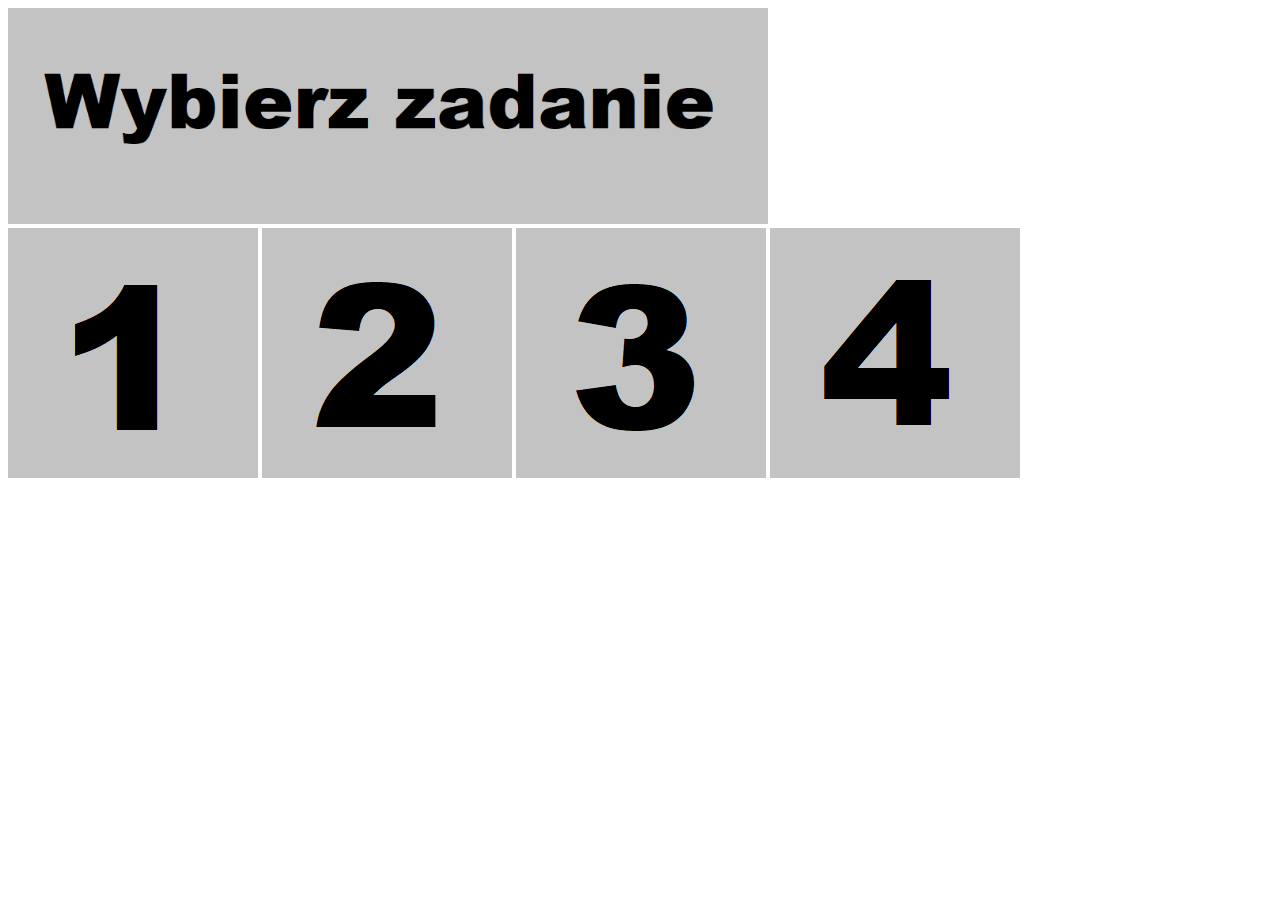
<file: index.html>
<!DOCTYPE html>
<html lang="pl">

<head>
<title>strona główna</title>
	<meta charset="utf-8" />
	
	
</head>

<body>
<img src="tytul.png" alt="Zadanie 2" width="760px"><br>
<a href="https://mateuszek2.github.io/informatyka/index.html"><img src="1zadanie.png" alt="Zadanie 1"></a>
<a href="https://mateuszek2.github.io/zadaniejs/index.html"><img src="2zadanie.png" alt="Zadanie 2"></a>
<a href="https://mateuszek2.github.io/zadanie3/index.html"><img src="3zadanie.png" alt="Zadanie 3"></a>
<a href="https://mateuszek2.github.io/zadanie4/index.html"><img src="4zadanie.png" alt="Zadanie 4"></a>
</body>

</html>
</file>
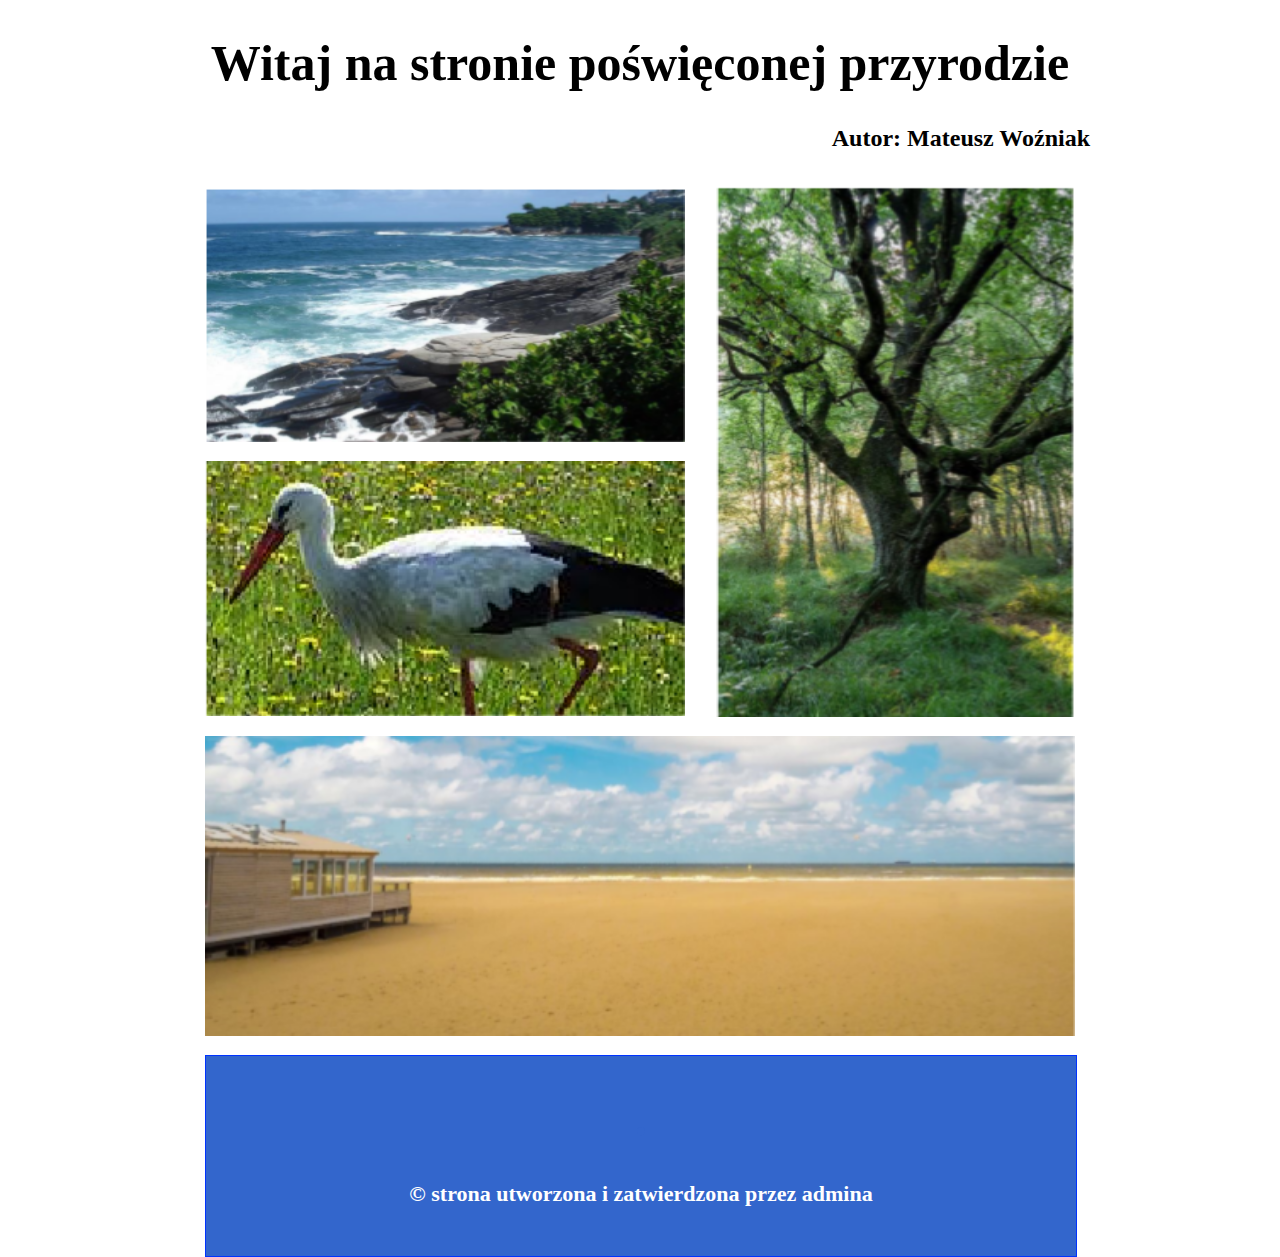
<file: informatyka/index.html>
<!doctype html>
<html lang="PL"> 
<head>
<title>
Kolekcja zdj
</title>
<link rel="stylesheet" type="text/css" href="style.css">
<meta charset="UTF-8">
</head>
<body>
<h1>Witaj na stronie poświęconej przyrodzie</h1>
<h2>Autor: Mateusz Woźniak</h2>
<div class="zdja"><img src="1.png" height="255px" width="480px"></div>
<div style="float:right"><img src="3.png" height="530" width="360px"></div>
<div><img src="2.png" height="255px" width="480px"></div>
</div><div style="clear:both"></div>
<div><img src="4.png" width="870px" height="300"></div>
<div class="stopka"><h1 style="color:#3366CC">.</h1><h3>&copy strona utworzona i zatwierdzona przez admina</h3></div>
</body>
</html>
</file>
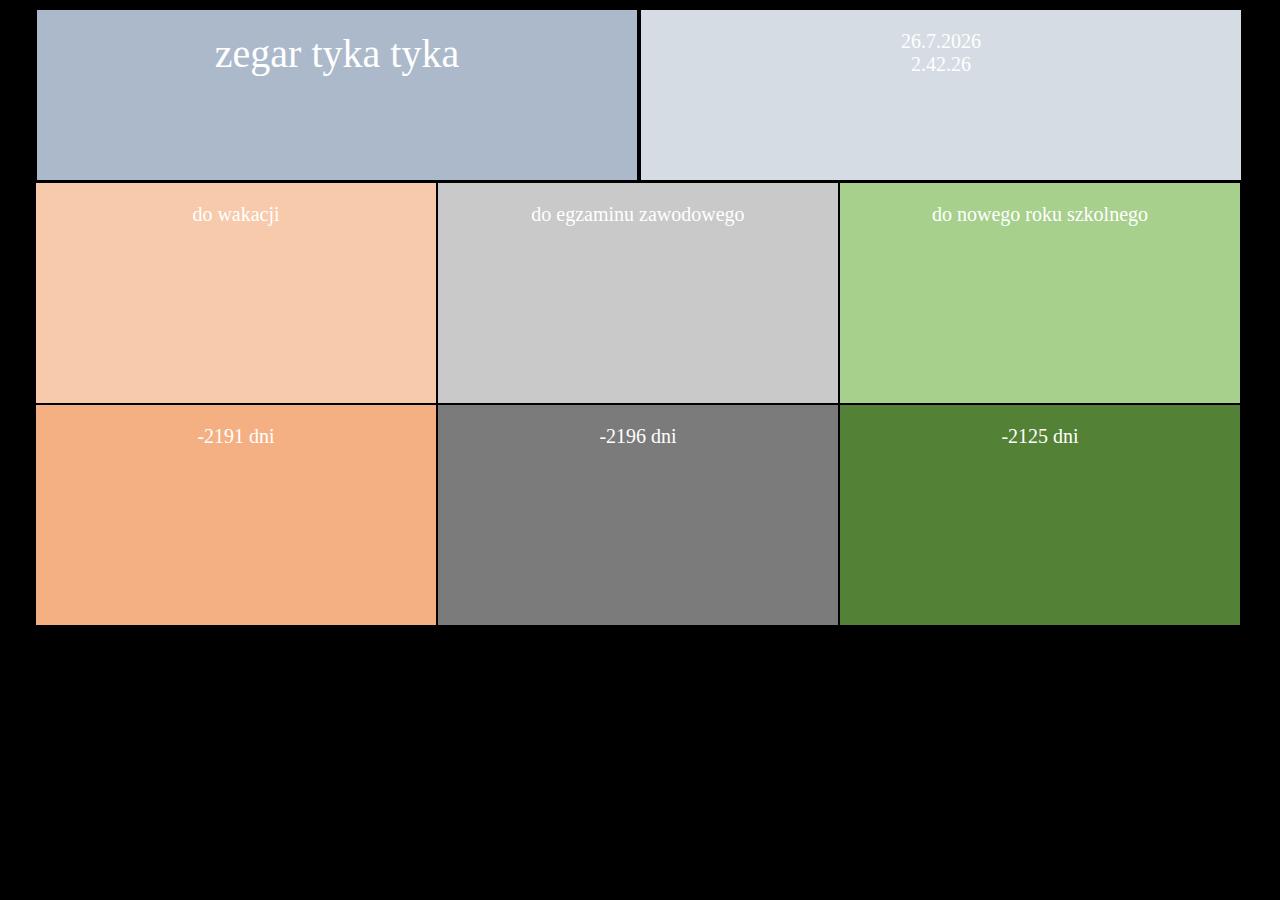
<file: zadanie3/index.html>
<!DOCTYPE html>
<html lang="pl">

<head>
<title>Zadanie 3</title>
	<meta charset="utf-8" />
	<link rel="stylesheet" href="style.css">
</head>
<body>
<div class="glowny">
<div class="tyka">zegar tyka tyka</div><div id="aktualny"></div><div style="clear:both"></div>
<div class="wakacje">do wakacji</div><div class="egzamin">do egzaminu zawodowego</div><div class="szkolny">do nowego roku szkolnego</div><div style="clear:both"></div>
<div id="czaswakacje"></div><div id="czasegzamin"></div><div id="czasszkolny"></div><div style="clear:both"></div>
</div>
<script>
var data=new Date();
var wakacje=new Date(2020, 06, 27);
var czaswakacje=wakacje-data;
var dni=Math.floor(czaswakacje/(1000*60*60*24));
var egzamin=new Date(2020, 06, 22);
var czasegzamin=egzamin-data;
var dni2=Math.floor(czasegzamin/(1000*60*60*24));
var szkola=new Date(2020, 09, 01);
var czasszkola=szkola-data;
var dni3=Math.floor(czasszkola/(1000*60*60*24));
rok=data.getFullYear(); // 1000-9999
godzina=data.getHours(); // bieżąca godzina na komputerze
minuta=data.getMinutes(); // minuty
dzien=data.getDate();
miesiac=data.getMonth()+1; // miesiące (0-11)
sekunda=data.getSeconds(); // sekundy
document.getElementById("aktualny").innerHTML = dzien+"."+miesiac+"."+rok+"<br>"+godzina+"."+minuta+"."+sekunda;
document.getElementById("czaswakacje").innerHTML = dni+" dni";
document.getElementById("czasegzamin").innerHTML = dni2+" dni";
document.getElementById("czasszkolny").innerHTML = dni3+" dni";
</script>
</body>
</html>
</file>
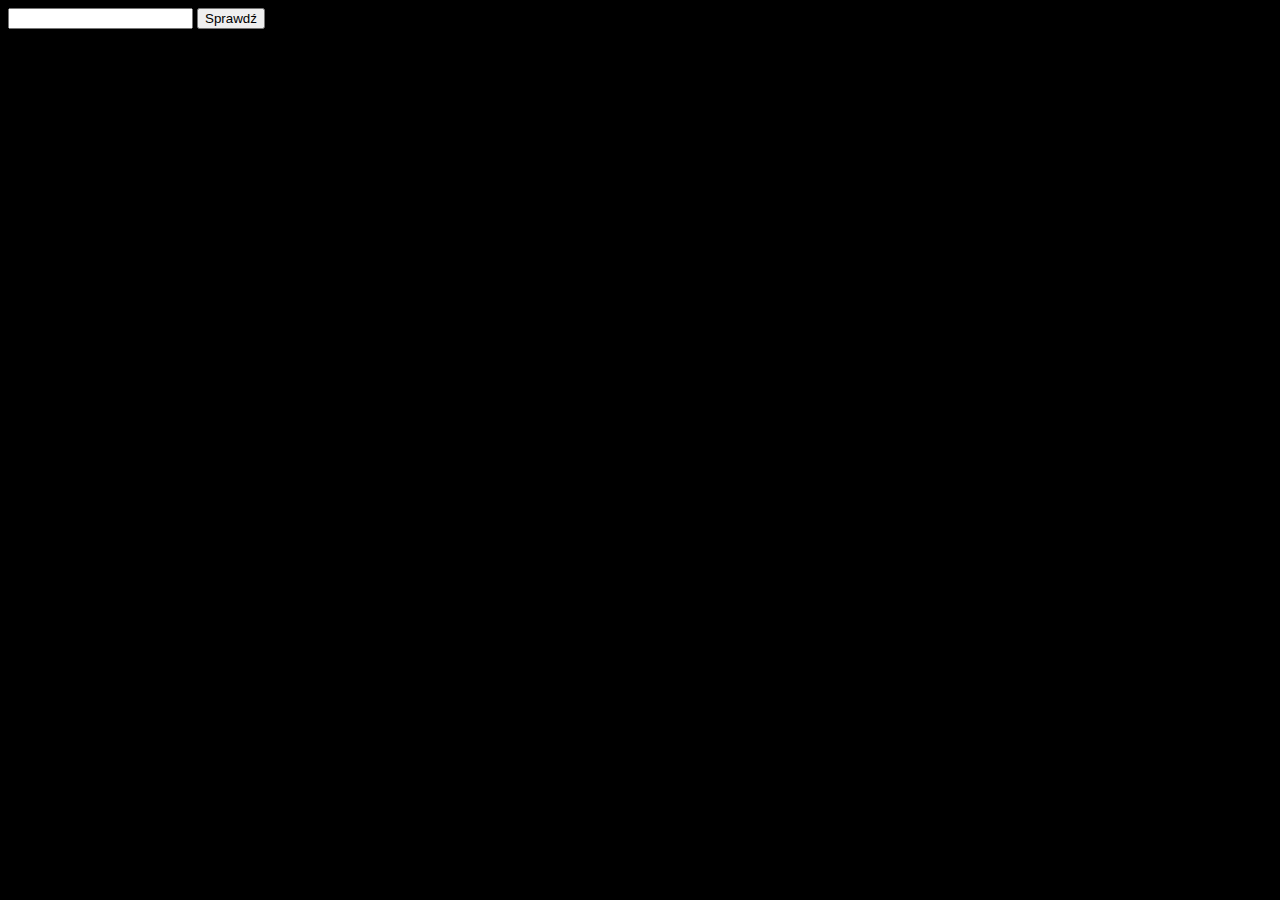
<file: zadanie4/index.html>
<!DOCTYPE html>
<html lang="pl">

<head>
<title>Zadanie 3</title>
	<meta charset="utf-8" />
	<link rel="stylesheet" href="style.css">
</head>
<body>
	<input type="text" id="pole" />
	<input type="submit" value="Sprawdź" onclick="sprawdz()"/>
	<div id="wynik"></div>
<script>
var i=1;
var j=1;
function sprawdz()
{
if(j!=2)
{
var a=document.getElementById("pole").value;
if(a==256){document.getElementById("wynik").innerHTML = "Udało ci się zgadnąć liczbę<br>Potrzebowałeś na to: "+i+" prób";j=2;}
else if(a>256){alert("Liczba jest większa od mojej. spróbuj ponownie");i=i+1;}
else if(a<256){alert("Liczba jest mniejsza od mojej. spróbuj ponownie");i=i+1;}
}
}
</script>
</body>
</html>
</file>
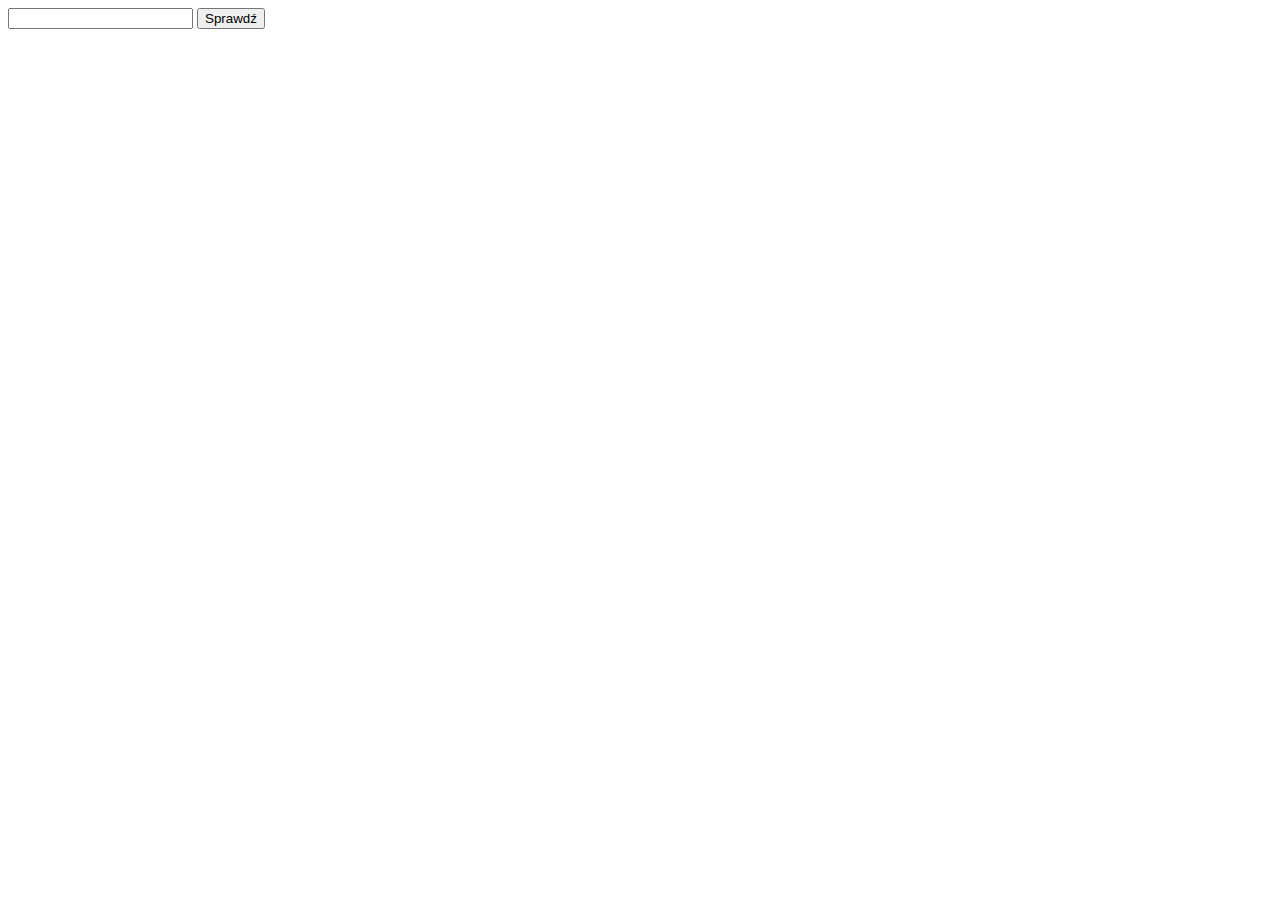
<file: zadaniejs/index.html>
<!DOCTYPE html>
<html lang="pl">

<head>
<title>pierwszy JavaScript</title>
	<meta charset="utf-8" />
	
	
</head>

<body>

	<input type="text" id="pole" />
	<input type="submit" value="Sprawdź" onclick="sprawdz()"/>
	<div id="wynik"></div>
	<script src="script.js"></script>
</body>

</html>
</file>
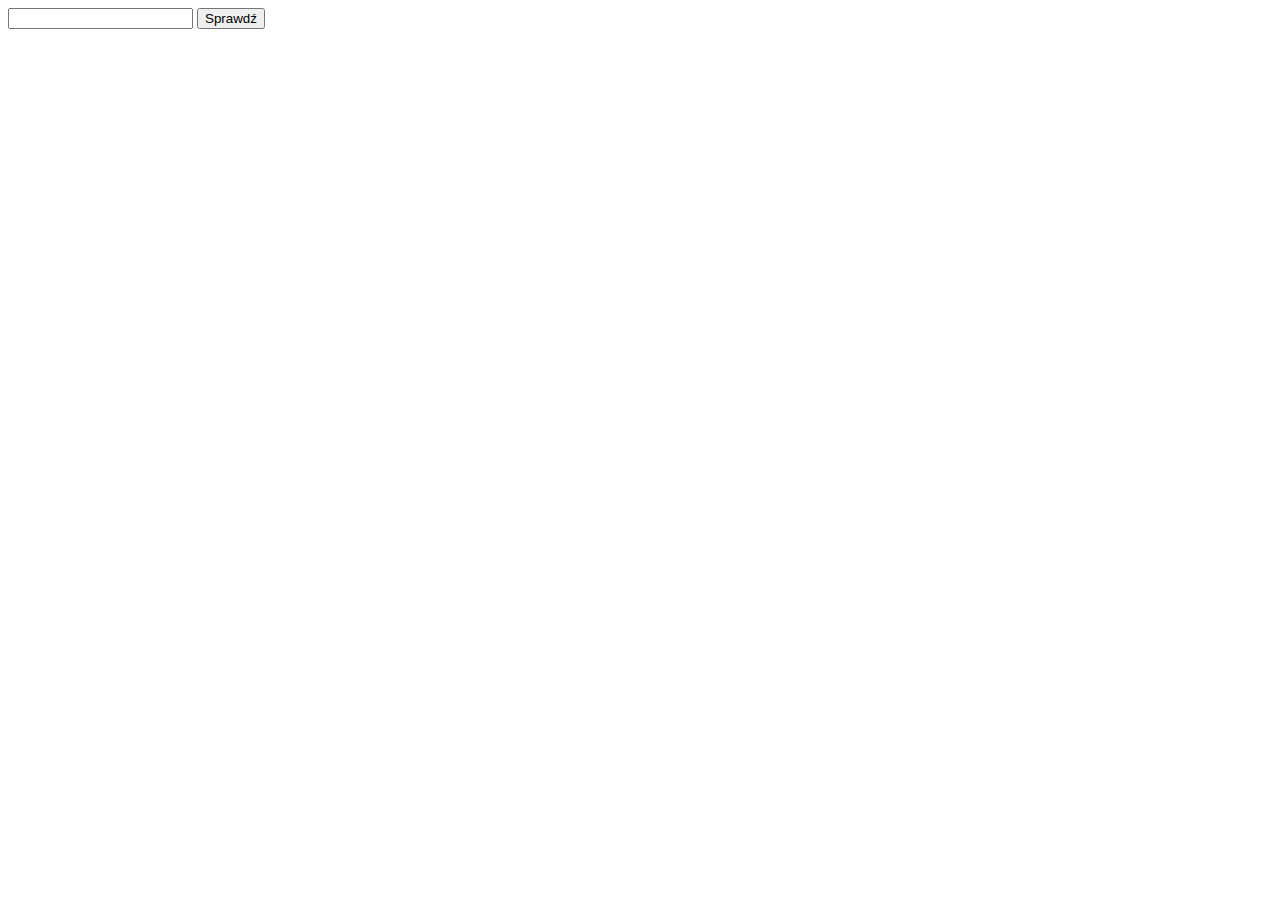
<file: zadaniejs/zadanie_js.html>
<!DOCTYPE html>
<html lang="pl">

<head>
<title>pierwszy JavaScript</title>
	<meta charset="utf-8" />
	
	
</head>

<body>

	<input type="text" id="pole" />
	<input type="submit" value="Sprawdź" onclick="sprawdz()"/>
	<div id="wynik"></div>
	<script src="script.js"></script>
</body>

</html>
</file>
<file: informatyka/style.css>
body
{
width:900px;
height:800px;
margin-left:auto;
margin-right:auto;
}
h1
{
text-align:center;
font-size:50px;
}
h2
{
text-align:right;
}
.zdja
{
float:left;
}
div
{
margin-left:15px;
margin-right:15px;
margin-bottom:15px;
margin-top:15px;
}
.stopka
{
background-color: #3366CC;
width: 870px;
height: 200px;
border: solid 1px #0033FF;
}
h3
{
color:white;
text-align:center;
font-size: 22px;
}
</file>
<file: zadanie3/style.css>
body
{
background-color:black;
}
.glowny
{
text-align:center;
color:white;
font-size:20px;
margin-left:auto;
margin-right:auto;
width:1210px;
height:600px;
}
.tyka
{
font-size:40px;
margin-left:0px;
margin-right:0px;
margin-bottom:0px;
margin-top:0px;
padding-top:20px;
padding-buttom:20px;
float:left;
width:600px;
height:150px;
background-color: #acb9ca;
border: solid black 2px;
}
#aktualny
{
margin-left:0px;
margin-right:0px;
margin-bottom:0px;
margin-top:0px;
padding-top:20px;
padding-buttom:20px;
float:left;
width:600px;
height:150px;
background-color: #d5dce4;
border: solid black 2px;
}
.wakacje
{
margin-left:0px;
margin-right:0px;
margin-bottom:0px;
margin-top:0px;
padding-top:20px;
padding-buttom:20px;
float:left;
width:400px;
height:200px;
background-color: #f7caac;
border: solid black 1px;
}
.egzamin
{
margin-left:0px;
margin-right:0px;
margin-bottom:0px;
margin-top:0px;
padding-top:20px;
padding-buttom:20px;
float:left;
width:400px;
height:200px;
background-color: #c9c9c9;
border: solid black 1px;
}
.szkolny
{
margin-left:0px;
margin-right:0px;
margin-bottom:0px;
margin-top:0px;
padding-top:20px;
padding-buttom:20px;
float:left;
width:400px;
height:200px;
background-color: #a8d08d;
border: solid black 1px;
}
#czaswakacje
{
margin-left:0px;
margin-right:0px;
margin-bottom:0px;
margin-top:0px;
padding-top:20px;
padding-buttom:20px;
float:left;
width:400px;
height:200px;
background-color: #f4b083;
border: solid black 1px;
}
#czasegzamin
{
margin-left:0px;
margin-right:0px;
margin-bottom:0px;
margin-top:0px;
padding-top:20px;
padding-buttom:20px;
float:left;
width:400px;
height:200px;
background-color:#7b7b7b;
border: solid black 1px;
}
#czasszkolny
{
margin-left:0px;
margin-right:0px;
margin-bottom:0px;
margin-top:0px;
padding-top:20px;
padding-buttom:20px;
float:left;
width:400px;
height:200px;
background-color: #538135;
border: solid black 1px;
}
</file>
<file: zadanie4/style.css>
body
{
background-color:black;
}
#wynik
{
color: white;
font-size: 30px;
}
</file>
